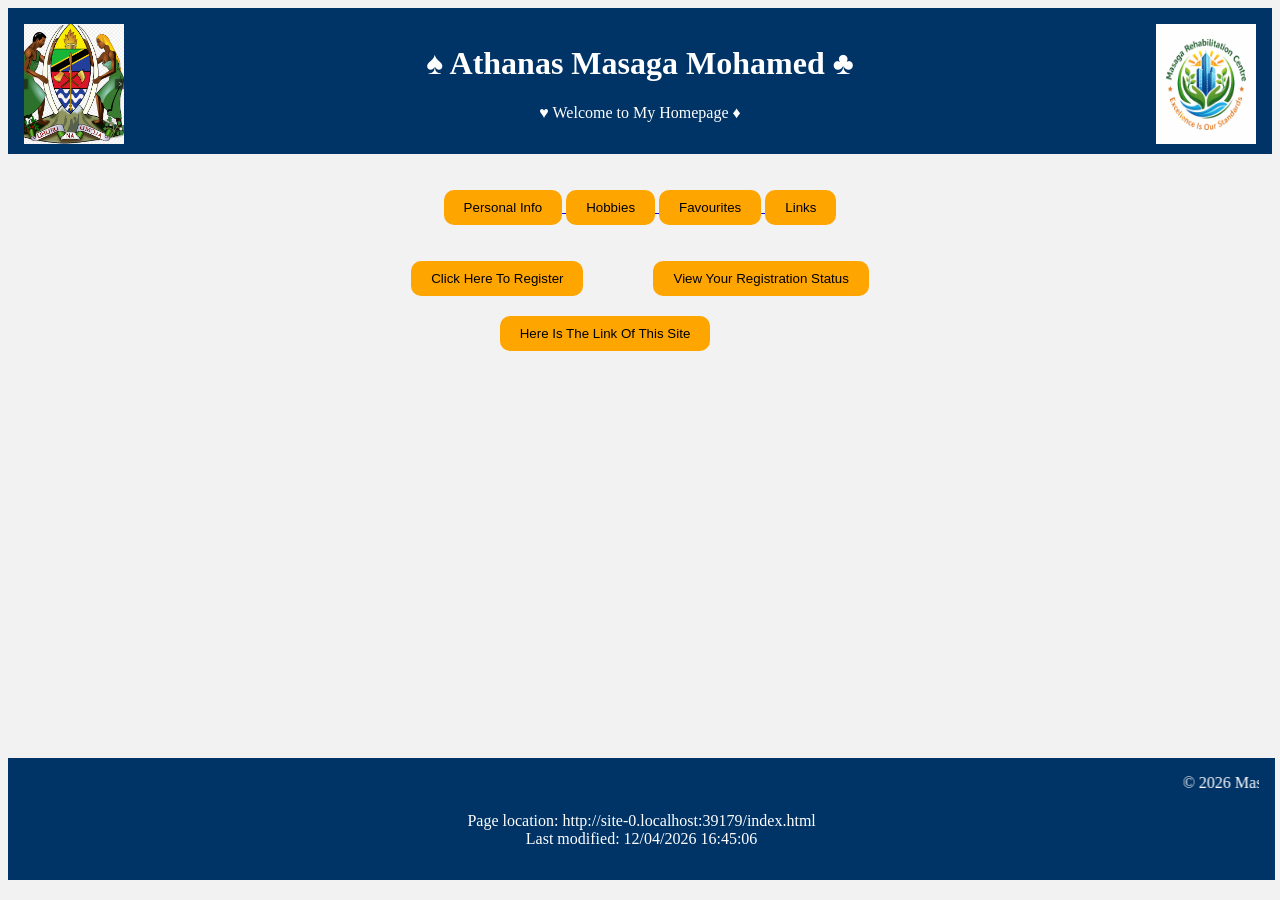
<file: index.html>
<!DOCTYPE html>
<html lang="en">
<head>
<meta charset="UTF-8">
<meta name="viewport" content="width=device-width, initial-scale=1.0">
<title>Assignment1 OIT 237</title>
<link rel="stylesheet" href="style.css">
<style>
body{
animation:slideshow 10s infinite;
}
@keyframes slideshow{
0%{
background-image:url('uhuru na umoja.png');
}
50%{
background-image:url('logo.png');
}
100%{
background-image:url('image3.jpg');
}
</style>
</head>

<body style="background-color:#f2f2f2;">
<header>
<img src="logo.png" width="100px" height="120px" align="right">
<img src="uhuru na umoja.png" width="100px" height="120px" align="left">
<h1>&spades; Athanas Masaga Mohamed &clubs;</h1>
<p>&hearts; Welcome to My Homepage &diams;</p>
</header>

<div class="nav">
  <p>
<a href="info.html" target="_blank">
<button>Personal Info</button>
</a>
<a href="hobbies.html" target="_blank">
<button>Hobbies</button>
</a>
<a href="favourites.html" target="_blank">
<button>Favourites</button>
</a>
<a href="links.html" target="_blank">
<button>Links</button>
</a>
</div>

  <div class ="nav">
<a href="formentry.html" target="_blank">
<button>Click Here To Register</button>
</a>
<a href="formview.html" target="_blank">
<button>View Your Registration Status</button>
</a>
  </div>

  <div class="nav">
  <a href="https://msg554.github.io/msg.co.tz">
    <button>Here Is The Link Of This Site</button>
  </a>
  </p>
</div>


<footer>
<marquee>&copy; 2026 Masaga</marquee>

<script>
window.onload=function(){
document.getElementById("location").innerHTML="Page location: " + window.location.href+
"<br> Last modified: " + document.lastModified;
};
</script>
<p id="location"></p>
<p id="lastModified"></p>
</footer>
</body>

</html>
</file>
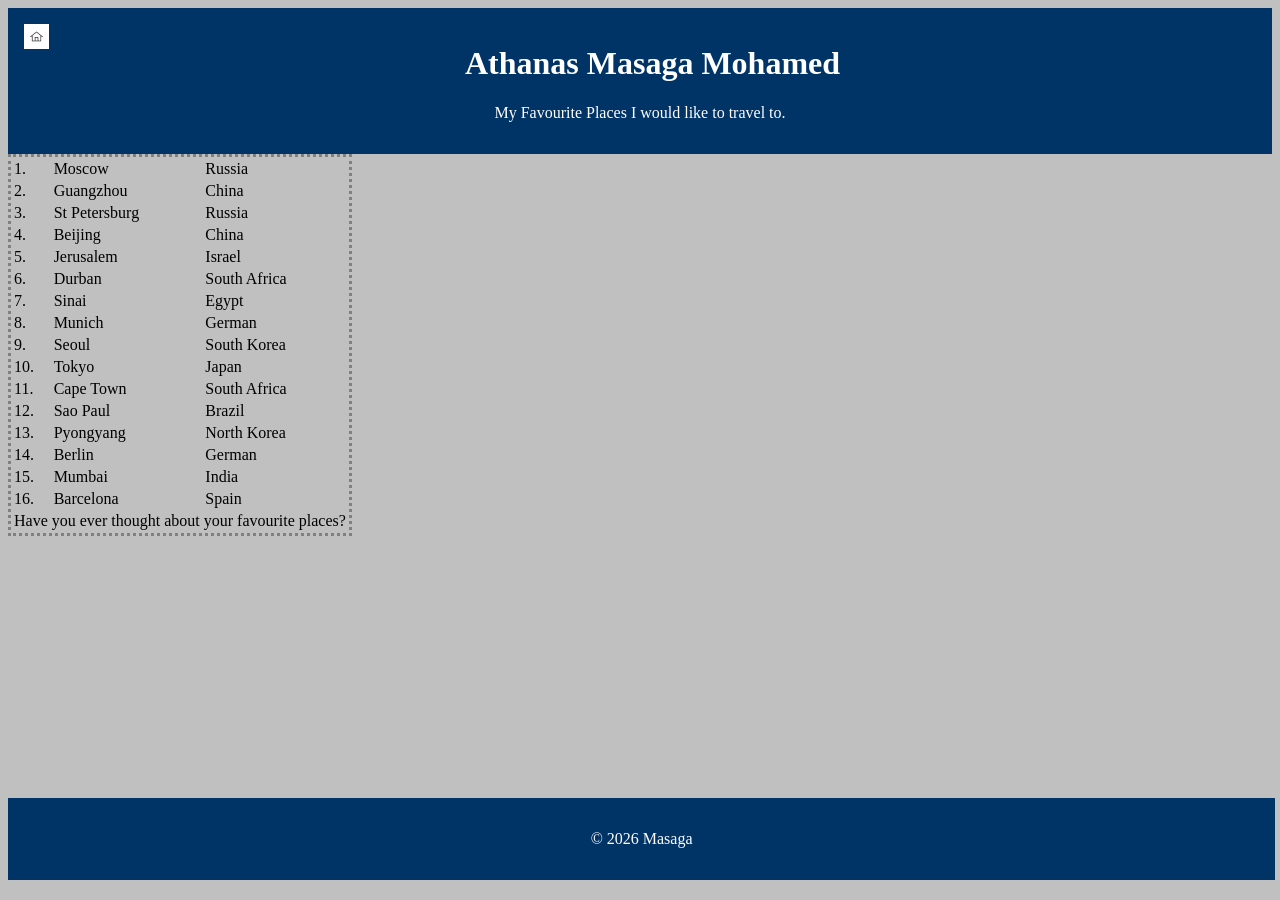
<file: favourites.html>
<!DOCTYPE html>
<html lang="en">
<head>
<meta charset="UTF-8">
<meta name="viewport" content="width=device-width, initial-scale=1.0">
<title>U23-225-0068</title>
<link rel="stylesheet" href="style.css">
<style>
table{
border-style:dotted;
}

div{
text-align:center;
font-size:16px;
}
h1{
text-align:center;
}
}
</style>
</head>
<body>

<body style="background-color:#c0c0c0;">
<header>
<a href="index.html">
<img src="hm.png" width="25px" height="25px" align="left">
</a>
<h1>Athanas Masaga Mohamed</h1>
<p class="subtitle"> My Favourite Places I would like to travel to.</p>
</header>

<table>
<tr> <td>1.</td><td>Moscow</td><td>Russia</td> </tr>
<tr> <td>2.</td><td>Guangzhou</td><td>China</td> </tr>
<tr> <td>3.</td><td>St Petersburg</td><td>Russia</td> </tr>
<tr> <td>4.</td><td>Beijing</td><td>China</td> </tr>
<tr> <td>5.</td><td>Jerusalem</td><td>Israel</td> </tr>
<tr> <td>6.</td><td>Durban</td><td>South Africa</td> </tr>
<tr> <td>7.</td><td>Sinai</td><td>Egypt</td> </tr>
<tr> <td>8.</td><td>Munich</td><td>German</td> </tr>
<tr> <td>9.</td><td>Seoul</td><td>South Korea</td> </tr>
<tr> <td>10.</td><td>Tokyo</td><td>Japan</td> </tr>
<tr> <td>11.</td><td>Cape Town</td><td>South Africa</td> </tr>
<tr> <td>12.</td><td>Sao Paul</td><td>Brazil</td> </tr>
<tr> <td>13.</td><td>Pyongyang</td><td>North Korea</td> </tr>
<tr> <td>14.</td><td>Berlin</td><td>German</td> </tr>
<tr> <td>15.</td><td>Mumbai</td><td>India</td> </tr>
<tr> <td>16.</td><td>Barcelona</td><td>Spain</td> </tr>
<tr> <td colspan="3">Have you ever thought about your favourite places?</td> </tr>
</table>
<footer>
<p>&copy; 2026 Masaga</p>
</footer>
</body>
</html>
</file>
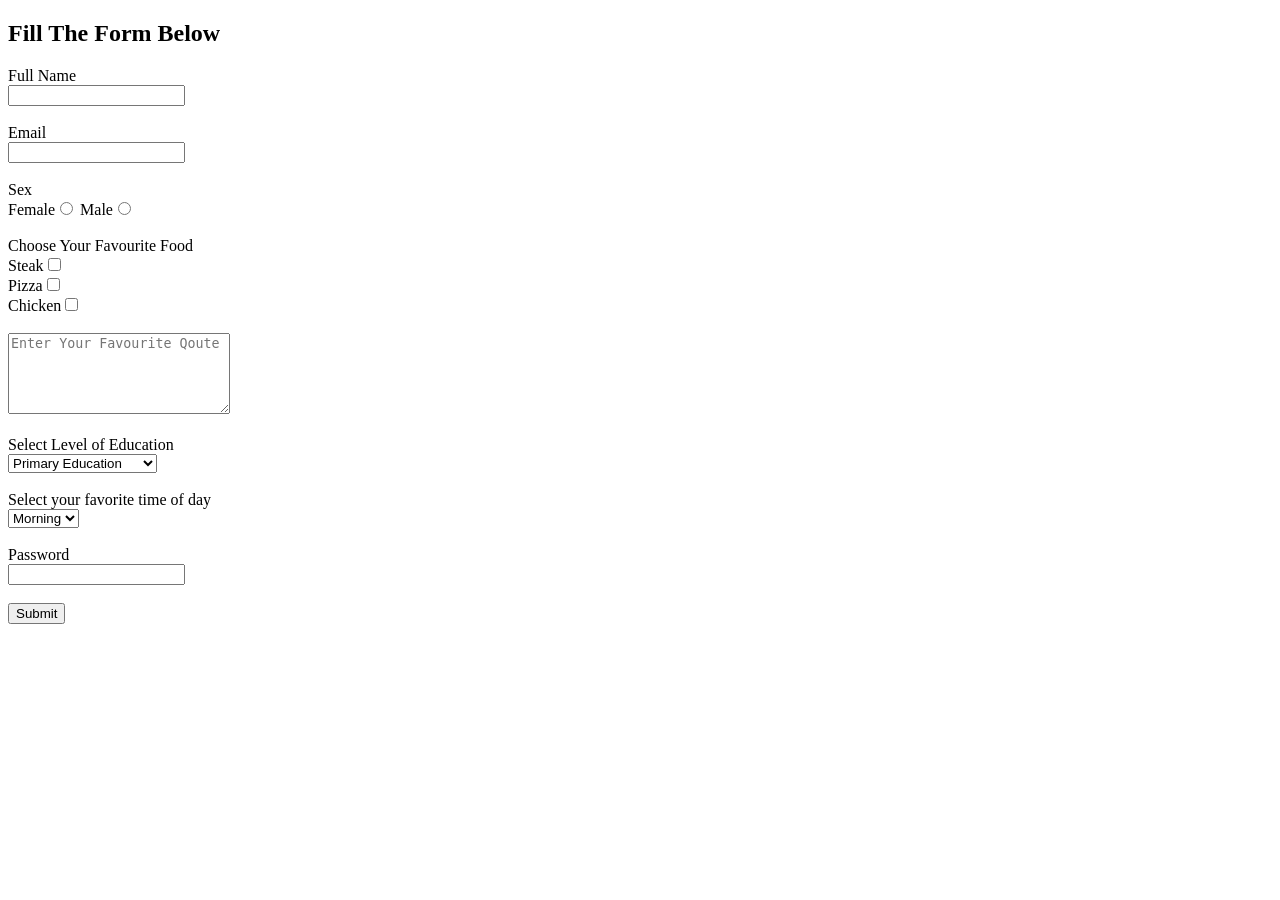
<file: formentry.html>
<!DOCTYPE html>
<html>
<head>
<title>Entry Form</title>
</head>
<body>
<h2>Fill The Form Below</h2>
<form action="process.php" method="POST">
<lable>Full Name</label><br>
<input type="text" name="fullname" required> <br><br>

<lable>Email</label><br>
<input type="email" name="email" required><br><br>

<lable>Sex</label><br>
Female<input type="radio" name="sex" value="female" required> Male<input type="radio" name="sex" value="male"><br><br>

<lable>Choose Your Favourite Food</label><br>
Steak<input type="checkbox" name="foods" value="steak"> <br>
Pizza<input type="checkbox" name="food" value="pizza"> <br>
Chicken<input type="checkbox" name="food" value="chicken">
<br><br>

<textarea cols="25" rows="5" name="textarea" placeholder="Enter Your Favourite Qoute" required>
</textarea> <br><br>

<lable>Select Level of Education</label><br>
<select name="education" required>
<option value="primary">Primary Education</option>
<option value="secondary">Secondary Education</option>
<option value="advanced">Advanced Education</option>
<option value="certificate">Certificate</option>
<option value="diploma">Diploma</option>
<option value="degree">Degree</option>
</select><br><br>

<label>Select your favorite time of day<label><br>
<select name="time" required>
<option value="Morning">Morning</option>
<option value="Day">Day</option>
<option value="Night">Night</option>
</select><br><br>

<lable>Password</label><br>
<input type="password" name="password" required><br><br>
<input type="submit" value="Submit"><br>
</body>
</html>
</file>
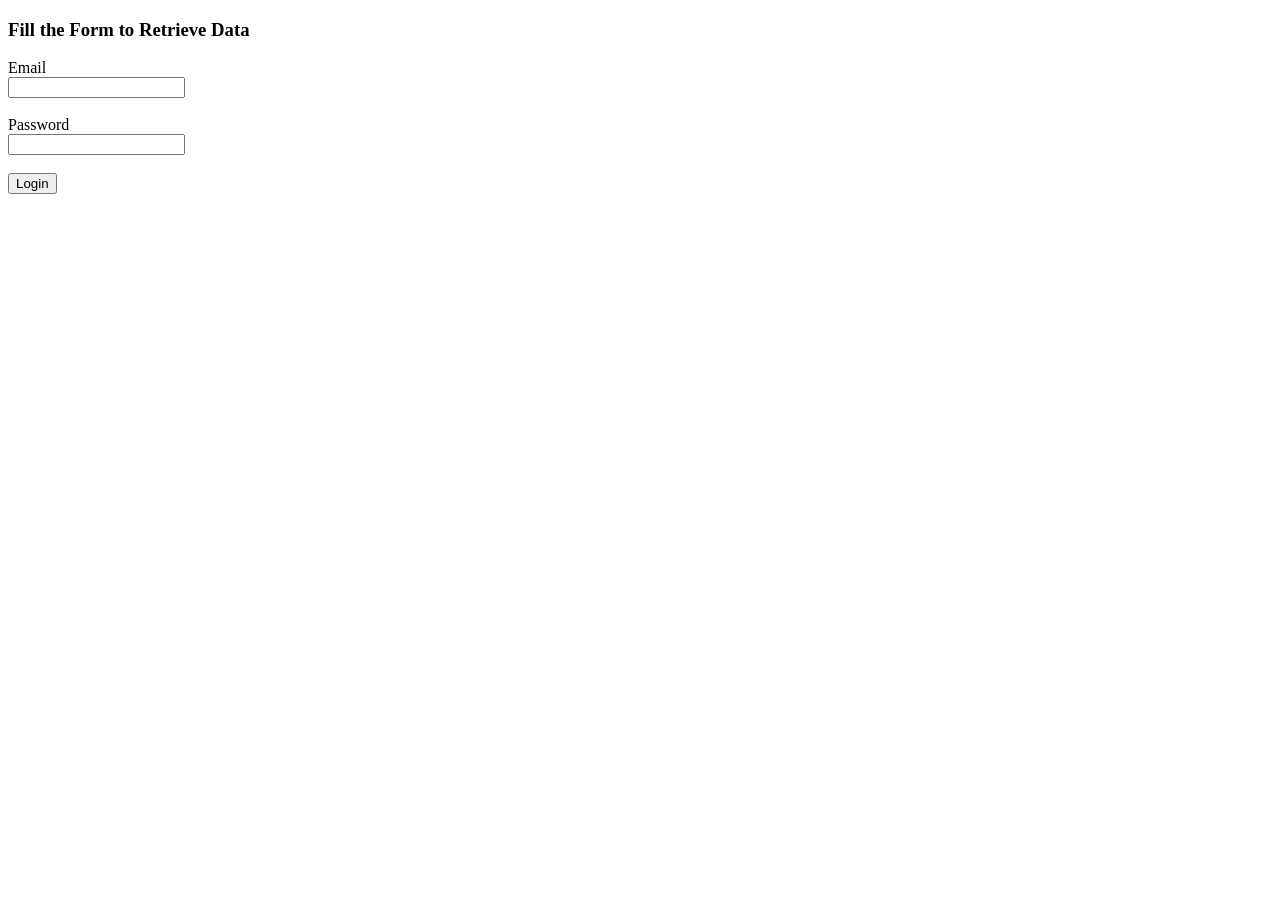
<file: formview.html>
<!DOCTYPE html>
<html>
<head>
<title>Form View</title>
</head>
<body>
<h3>Fill the Form to Retrieve Data </h3>
<form action="formview.php" method="POST">
<lable>Email</label><br>
<input type="email" name="email" required><br><br>
<lable>Password</label><br>
<input type="password" name="password" required><br><br>
<input type="submit" value="Login">
</body>
</html>
</file>
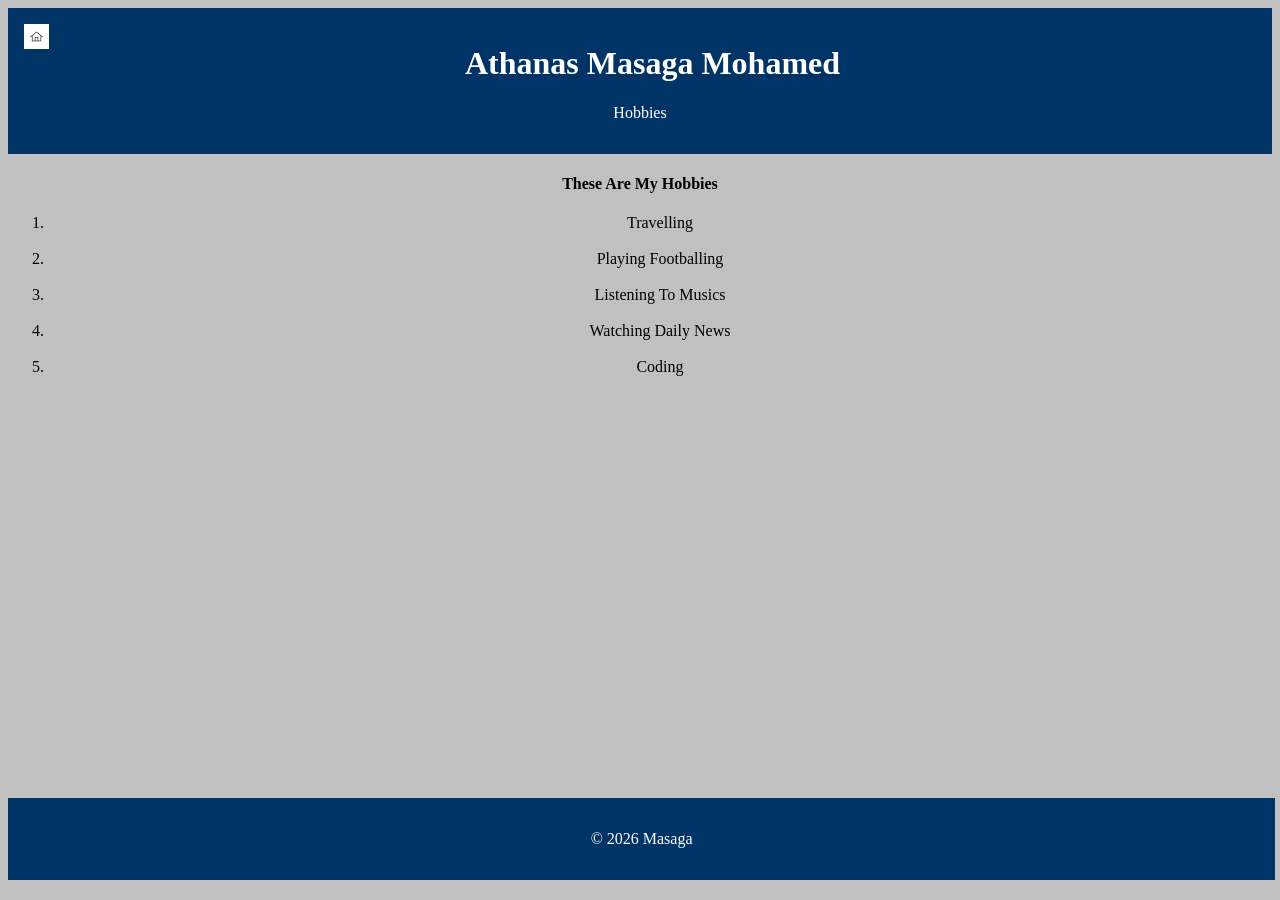
<file: hobbies.html>
<!DOCTYPE html>
<html lang="en">
<head>
<meta charset="UTF-8">
<meta name="viewport" content="width=device-width, initial-scale=1.0">
<title>U23-225-0068</title>
<link rel="stylesheet" href="style.css">
<style>
body{
backround-color:#c0c0c0;
}
div{
text-align:center;
font-size:16px;
}
h1{
text-align:center;
}
</style>
</head>

<body style="background-color:#c0c0c0;">
<header>
<a href="index.html">
<img src="hm.png" width="25px" height="25px" align="left">
</a>
<h1>Athanas Masaga Mohamed</h1>
<p class="subtitle">Hobbies</p>
</header>

<div text-align:center;>
<h4>These Are My Hobbies</h4>
<ol>
<li>Travelling</li><br>
<li>Playing Footballing</li> <br>
<li>Listening To Musics</li> <br>
<li>Watching Daily News</li> <br>
<li>Coding</a></li>  
<ol>
</div>

<footer>
<p>&copy; 2026 Masaga</p>

<script>
document.getElementById("location").innerHTML="Page Location: " + window.location.href;
document.getElementById("demo").innerHTML="Last Modified: " + document.lastModified;
</script>
<p id="location"></p>
<p id="lastModified"></p>
</footer>
</body>
</html>
</file>
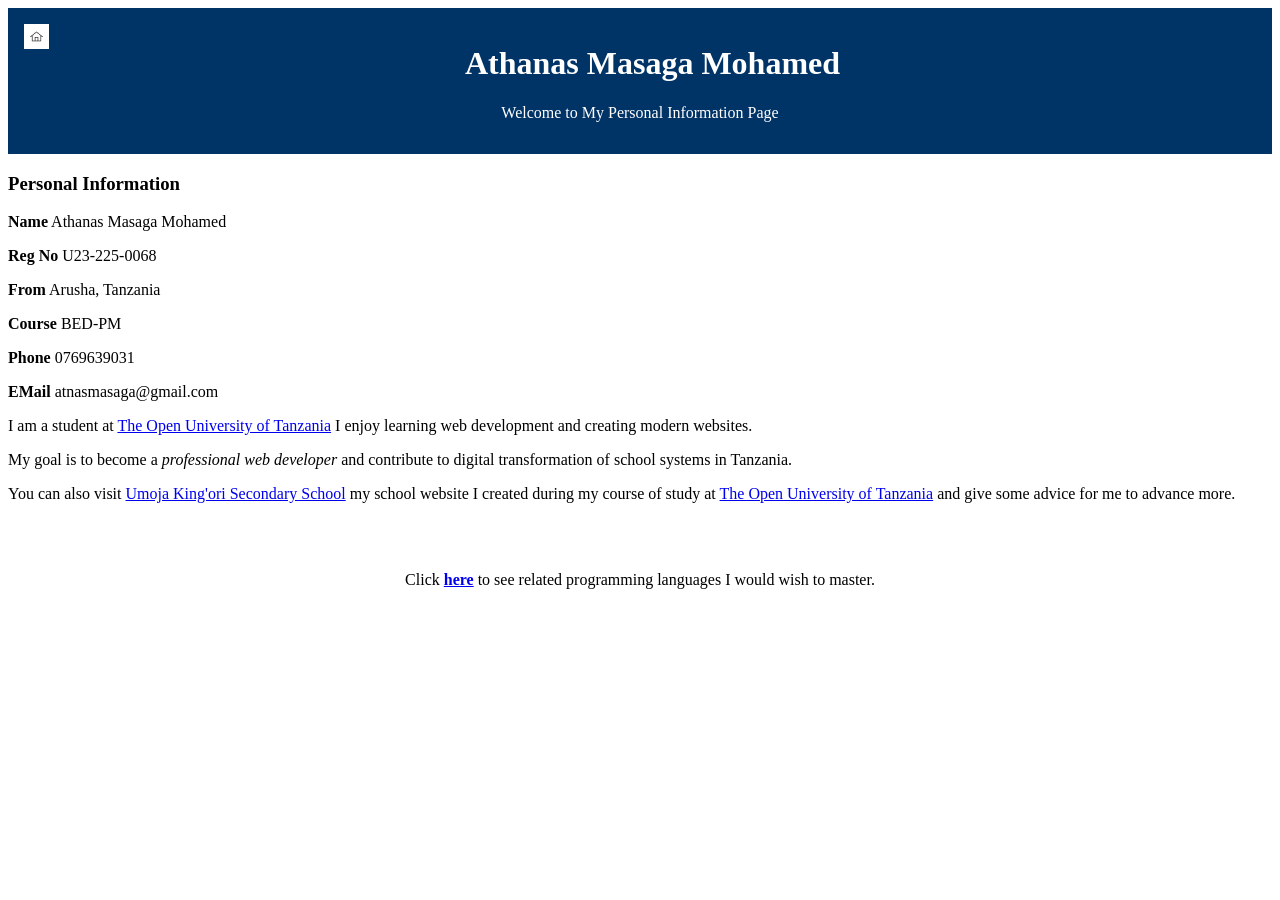
<file: info.html>
<!DOCTYPE html>
<html lang="en">
<head>
<meta charset="UTF-8">
<title>U23-225-0068</title>
<link rel="stylesheet" href="style.css">
</head>

<body>
<header>
<a href="index.html">
<img src="hm.png" width="25px" height="25px" align="left">
</a>

<h1>Athanas Masaga Mohamed</h1>
<p class="subtitle">Welcome to My Personal Information Page</p>
</header>

<section id="personal">
<h3>Personal Information</h3>
<p><strong>Name</strong>  Athanas Masaga Mohamed</p>
<p><strong>Reg No</strong> U23-225-0068 </p>
<p><strong>From</strong>  Arusha, Tanzania</p>
<p><strong>Course</strong>  BED-PM</p>
<p><strong>Phone</strong>  0769639031</p>
<p><strong>EMail</strong>  atnasmasaga@gmail.com</p>
<p>
I am a student at <a href="https://www.out.ac.tz" target="_blank">The Open University of Tanzania</a>
I enjoy learning web development and creating modern websites.
</p>
<p>
My goal is to become a <em>professional web developer</em> and contribute to digital transformation of school systems in Tanzania.
</p>
<p>
You can also visit <a href="https://msg554.github.io/Report/"  target="_blank">Umoja King'ori Secondary School</a>
 my school website I created during my course of study at <a href="https://www.out.ac.tz" target="_blank">The Open University of Tanzania</a>
and give some advice for me to advance more.
</p><br><br>

<p align="center">
Click <a href="lang.html" target="_blank"><font="red"><b>here</b></font></a>
 to see related programming languages I would wish to master.
</p>

</body>
</html>
</file>
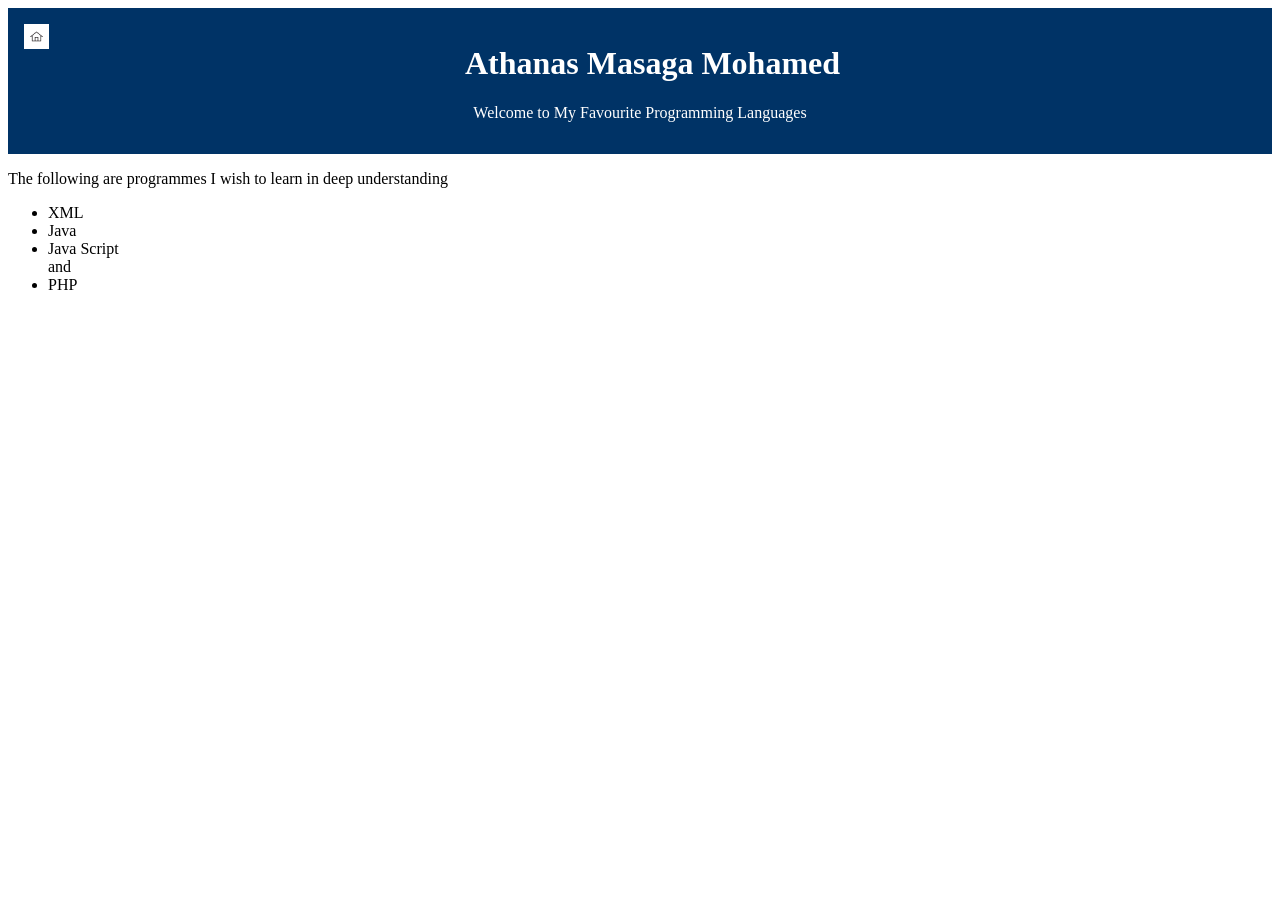
<file: lang.html>
<!DOCTYPE html>
<html lang="en">
<head>
<meta charset="UTF-8">
<title>U23-225-0068</title>
<link rel="stylesheet" href="style.css">
</head>

<body>
<header>
<a href="index.html">
<img src="hm.png" width="25px" height="25px" align="left">
</a>
<h1> Athanas Masaga Mohamed </h1>
<p class="subtitle">Welcome to My Favourite Programming Languages </p>
</header>
<p>The following are programmes I wish to learn in deep understanding</p>
<ul>
<li>XML</li>
<li>Java</li>
<li>Java Script</li> and
<li>PHP</li>  
<ul>
</body>
</html>
</file>
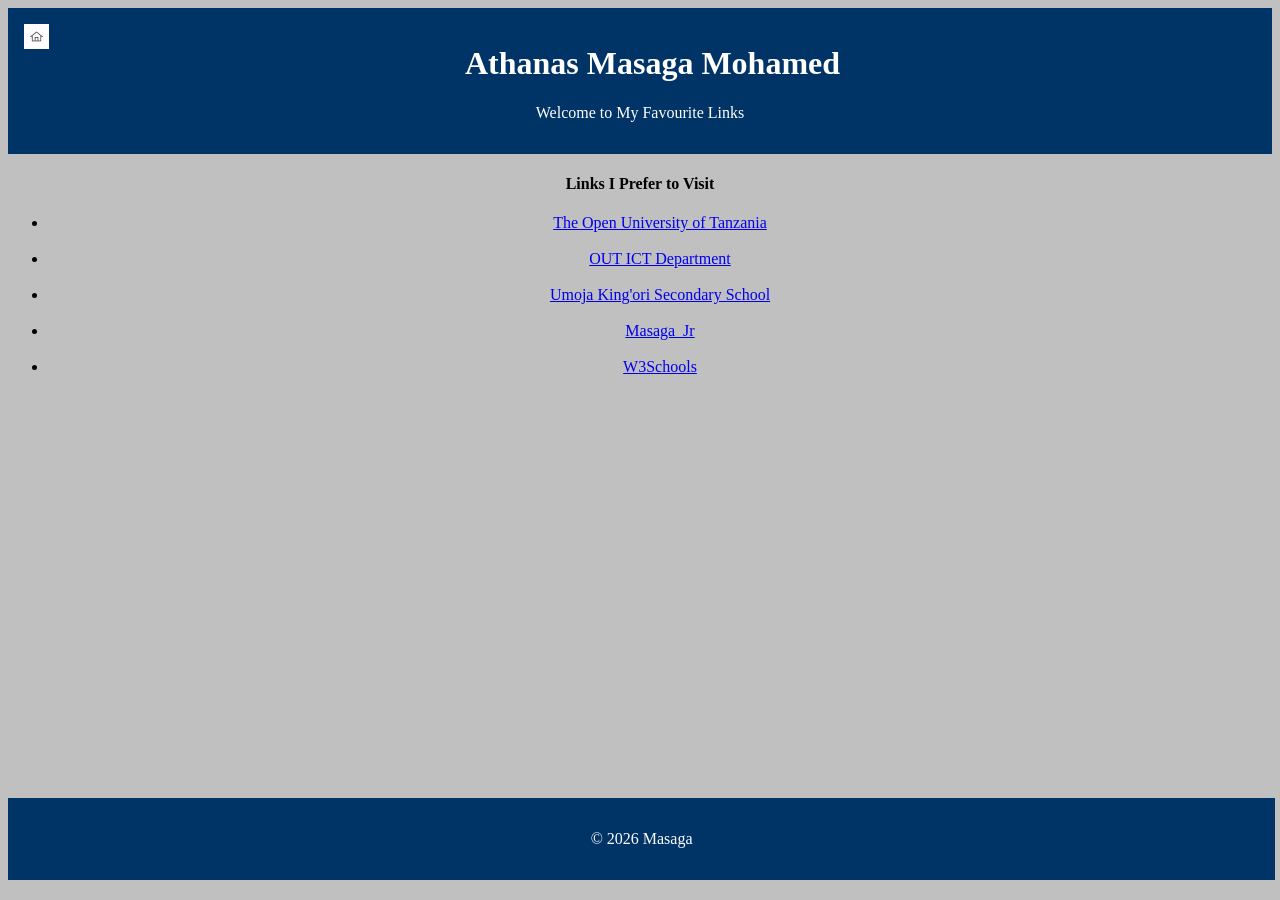
<file: links.html>
<!DOCTYPE html>
<html lang="en">
<head>
<meta charset="UTF-8">
<meta name="viewport" content="width=device-width, initial-scale=1.0">
<title>U23-225-0068</title>
<link rel="stylesheet" href="style.css">
<style>
body{
backround-color:#c0c0c0;
}
div{
text-align:center;
font-size:16px;
}
h1{
text-align:center;
}
</style>
</head>

<body style="background-color:#c0c0c0;">
<header>
<a href="index.html">
<img src="hm.png" width="25px" height="25px" align="left">
</a>
<h1>Athanas Masaga Mohamed</h1>
<p class="subtitle">Welcome to My Favourite Links</p>
</header>


<div text-align:center;>
<h4>Links I Prefer to Visit</h4>
<ul>
<li><a href="https://www.out.ac.tz/" target="_blank">The Open University of Tanzania</a></li> <br>
<li><a href="https://www.out.ac.tz/deptict/" target="_blank">OUT ICT Department</a></li> <br>
<li><a href="https://msg554.github.io/Report/"  target="_blank">Umoja King'ori Secondary School</a></li> <br>
<li><a href="https://www.youtube.com/@Masaga_Jr"  target="_blank">Masaga_Jr</a></li> <br>
<li><a href="https://www.w3schools.com/"  target="_blank">W3Schools</a></li> <br> 
</ul>
</div>

<footer>
<p>&copy; 2026 Masaga</p>

<script>
document.getElementById("location").innerHTML="Page Location: " + window.location.href;
document.getElementById("demo").innerHTML="Last Modified: " + document.lastModified;
</script>
<p id="location"></p>
<p id="lastModified"></p>
</footer>
</body>
</html>
</file>
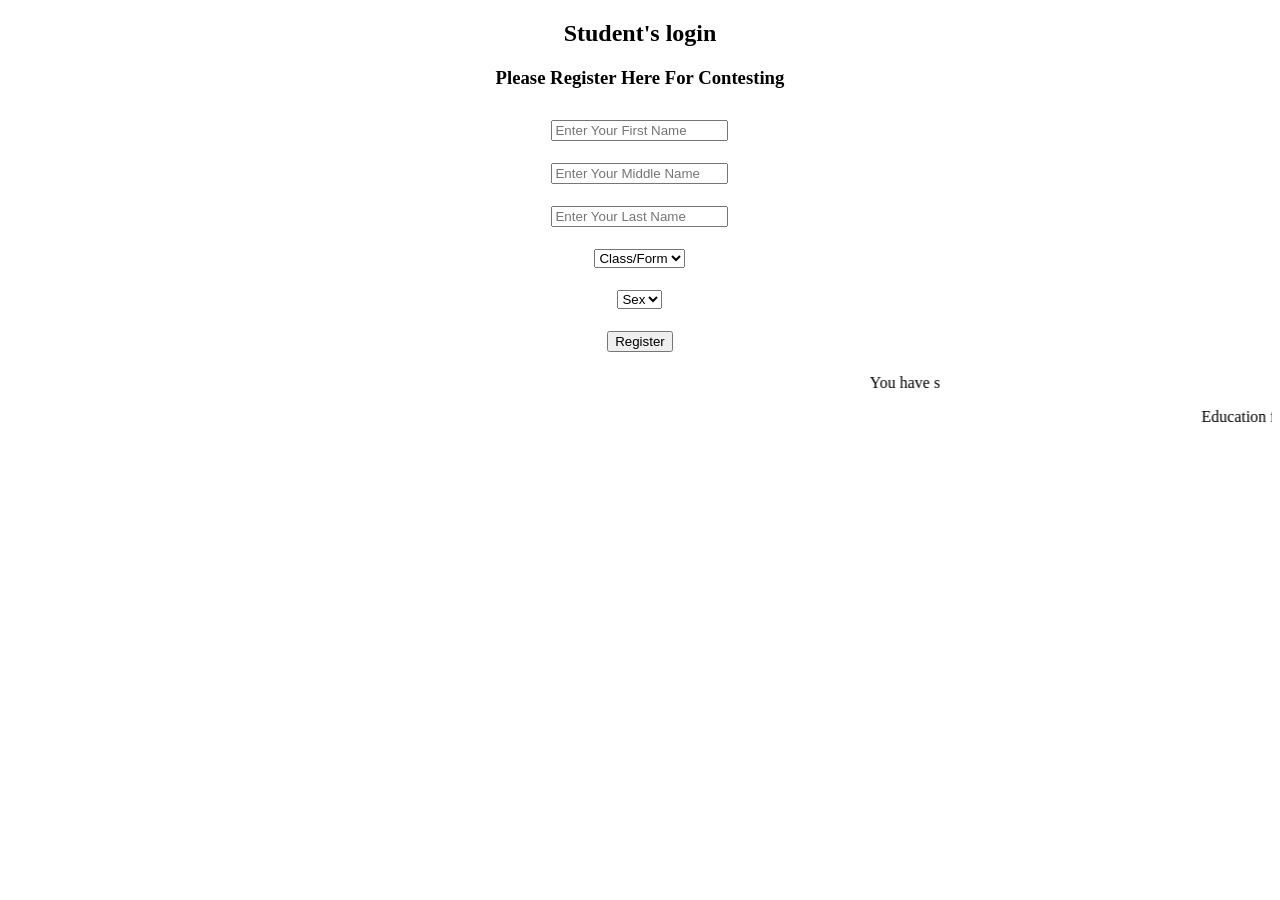
<file: name.html>
<!DOCTYPE html>
<html align="center">
<head>
<title>Login</title>	
</head>

<body>
<h2>Student's login</h2>
<h3>Please Register Here For Contesting</h3>

<table border="0" cellpadding="10"align="center">
<tr>
	<td><input typ="checkbox" placeholder="Enter Your First Name"></td>
</tr>
<tr>
	<td><input typ="checkbox" placeholder="Enter Your Middle Name"></td>
</tr>
<tr>
	<td><input typ="checkbox" placeholder="Enter Your Last Name"></td>
</tr>

<tr>
	<td align="center">
		<select>
			<option>Class/Form</option>
			<option>FORM I</option>
			<option>FORM II</option>
		        <option>FORM III</option>
			<option>FORM IV</option>
	</select>
	</td>
</tr>

<tr>
	<td align="center">
		<select>
			<option>Sex</option>
			<option>M</option>
			<option>F</option>
		</select>
</tr>

<tr align="center">
<td><a href="Students' Information.html"><button>Register</button></a></td>
</tr>

<tr align="center">
<td><marquee>You have successifully registered to contest for  <u>Position</u> of Umoja King'ori Secondary School</marquee></td>
</tr>

</table>
<marquee>Education for Excellency, Discipline and Unity</marquee>
</body>
</html>
</file>
<file: style.css>
<style>
body{
font-family:Arial,sans=serif;
margin:0;
padding:0;
}

header{
background-color:#003366;
color:white;
text-align:center;
padding:1em;
margin-top:0px;
position:relative;
}

footer{
position:fixed;
bottom:0;
width:96.5%;
background-color:#003366;
color:white;
text-align:center;
padding:1em;
margin-bottom:20px;
}

main{
max-width:800px;
margin:2em auto;
}

h2{
border-bottom:1px solid #ddd;
padding-bottom:0.5em;
color:#003366;
}

.nav button{
background-color:orange;
border-radius:10px;
border:none;
text-align:center;
padding:10px 20px;
justify-content:space-around;
}

.nav{
display:flex;
justify-content:center;
border:none;
gap:70px;
margin:20px 0;
}

.quick-link a{
display:block;
text-decoration:underline;
color:blue;
margin:10px 0;
}
</style>
</file>
